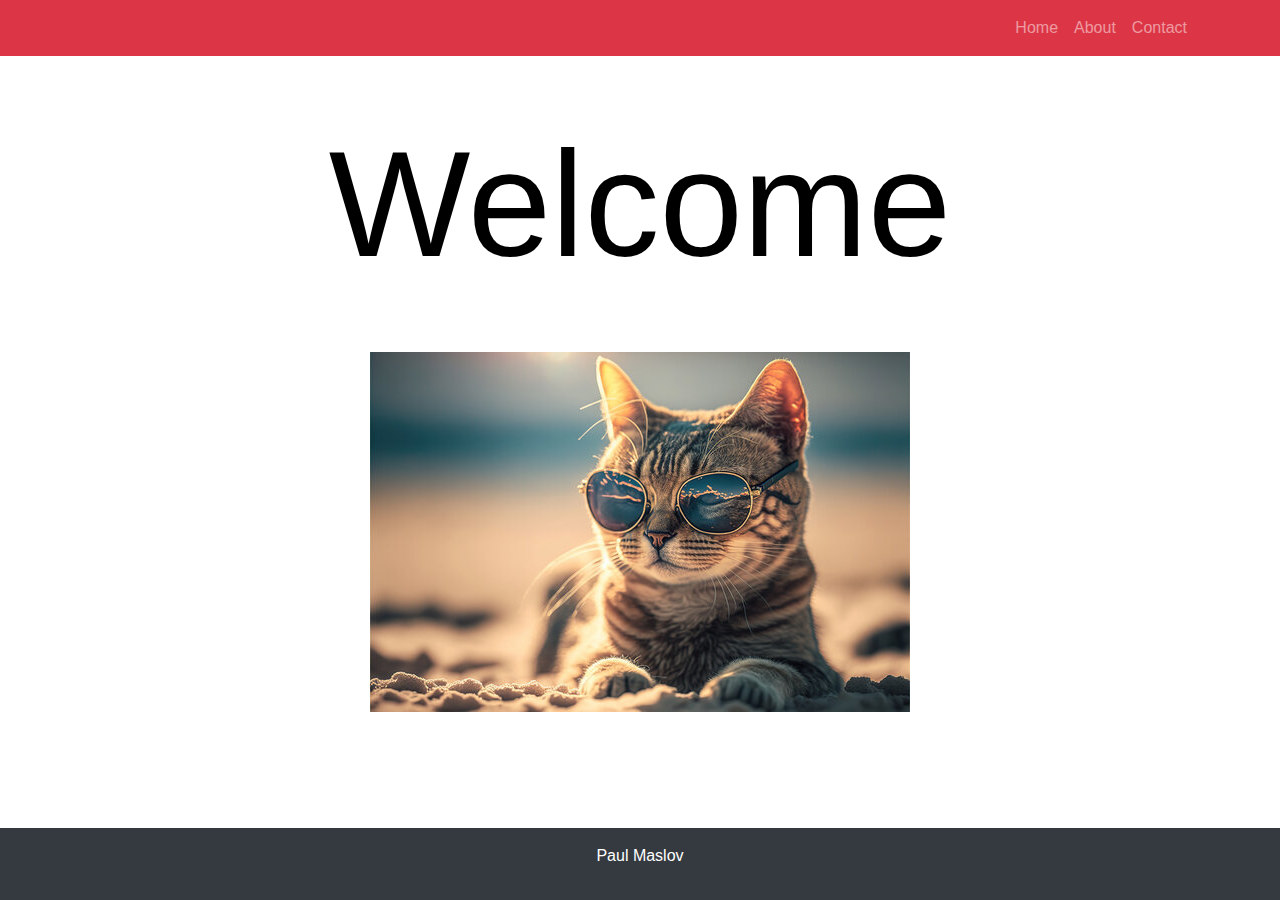
<file: index.html>
<!DOCTYPE html>
<html lang="en">
<head>
    <meta charset="UTF-8">
    <meta name="viewport" content="width=device-width, initial-scale=1.0">
    <title>Home</title>
    <link rel="stylesheet" href="https://stackpath.bootstrapcdn.com/bootstrap/4.5.2/css/bootstrap.min.css">
    <link rel="stylesheet" href="css/styles.css">
</head>
<body class="d-flex flex-column">
    <nav class="navbar navbar-expand-lg navbar-dark bg-danger">
        <div class="container">
            <div class="collapse navbar-collapse" id="navbarNav">
                <ul class="navbar-nav ml-auto">
                    <li class="nav-item">
                        <a class="nav-link" href="index.html">Home</a>
                    </li>
                    <li class="nav-item">
                        <a class="nav-link" href="about.html">About</a>
                    </li>
                    <li class="nav-item">
                        <a class="nav-link" href="contact.html">Contact</a>
                    </li>
                </ul>
            </div>
        </div>
    </nav>
    <header class="container text-center flex-grow-1 d-flex align-items-center justify-content-center">
        <h1 class="header mb-0">Welcome</h1>
    </header>
    <main class="container text-center my-auto">
        <img src="images/cat.jpg" alt="cat image" class="img-fluid">
    </main>
    <footer class="bg-dark text-white text-center py-3">
        <p>Paul Maslov</p>
    </footer>

    <script src="https://stackpath.bootstrapcdn.com/bootstrap/4.5.2/js/bootstrap.min.js"></script>
</body>
</html>
</file>
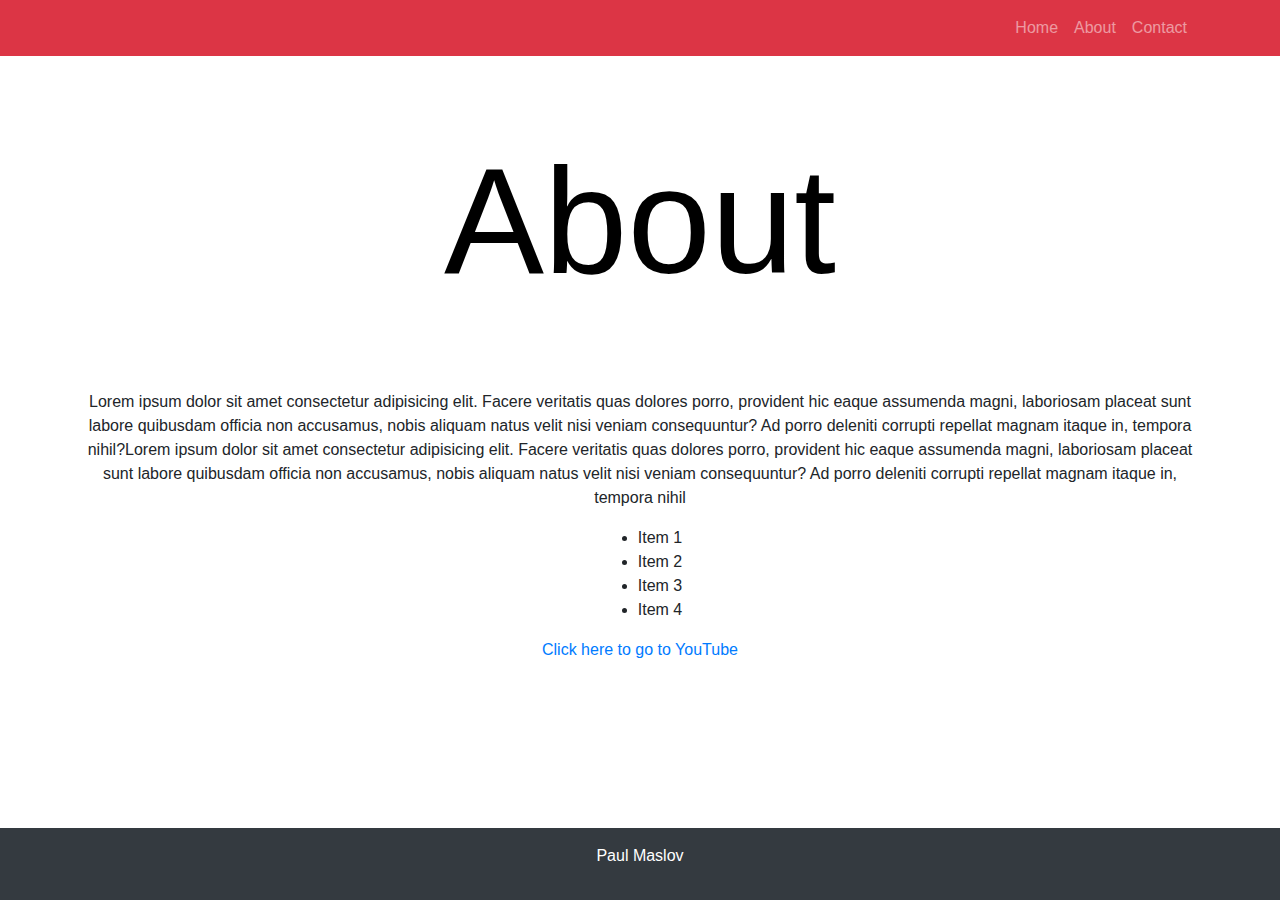
<file: about.html>
<!DOCTYPE html>
<html lang="en">
<head>
    <meta charset="UTF-8">
    <meta name="viewport" content="width=device-width, initial-scale=1.0">
    <title>About</title>
    <link rel="stylesheet" href="https://stackpath.bootstrapcdn.com/bootstrap/4.5.2/css/bootstrap.min.css">
    <link rel="stylesheet" href="css/styles.css">
</head>
<body class="d-flex flex-column h-100">
    <nav class="navbar navbar-expand-lg navbar-dark bg-danger">
        <div class="container">
            <div class="collapse navbar-collapse" id="navbarNav">
                <ul class="navbar-nav ml-auto">
                    <li class="nav-item">
                        <a class="nav-link" href="index.html">Home</a>
                    </li>
                    <li class="nav-item">
                        <a class="nav-link" href="about.html">About</a>
                    </li>
                    <li class="nav-item">
                        <a class="nav-link" href="contact.html">Contact</a>
                    </li>
                </ul>
            </div>
        </div>
    </nav>
    <header class="container text-center flex-grow-1 d-flex align-items-center justify-content-center mb-1">
        <h1 class="header mb-0">About</h1>
    </header>
    <main class="container text-center my-auto">
        <p class="mb-10">Lorem ipsum dolor sit amet consectetur adipisicing elit. Facere veritatis quas dolores porro, provident hic eaque assumenda magni,
            laboriosam placeat sunt labore quibusdam officia non accusamus, nobis aliquam natus velit nisi veniam consequuntur? Ad porro deleniti
             corrupti repellat magnam itaque in, tempora nihil?Lorem ipsum dolor sit amet consectetur adipisicing elit. Facere veritatis quas dolores porro, provident hic eaque assumenda magni,
             laboriosam placeat sunt labore quibusdam officia non accusamus, nobis aliquam natus velit nisi veniam consequuntur? Ad porro deleniti
              corrupti repellat magnam itaque in, tempora nihil</p> <!-- reduced margin-bottom -->
        
        <ul class="mx-auto" style="width: max-content;">
            <li>Item 1</li>
            <li>Item 2</li>
            <li>Item 3</li>
            <li>Item 4</li>
        </ul>
        <p class="mt-3">
            <a href="https://www.youtube.com/" target="_blank">Click here to go to YouTube</a>
        </p>
    </main>
    <footer class="bg-dark text-white text-center py-3">
        <p>Paul Maslov</p>
    </footer>

    <script src="https://stackpath.bootstrapcdn.com/bootstrap/4.5.2/js/bootstrap.min.js"></script>
</body>
</html>
</file>
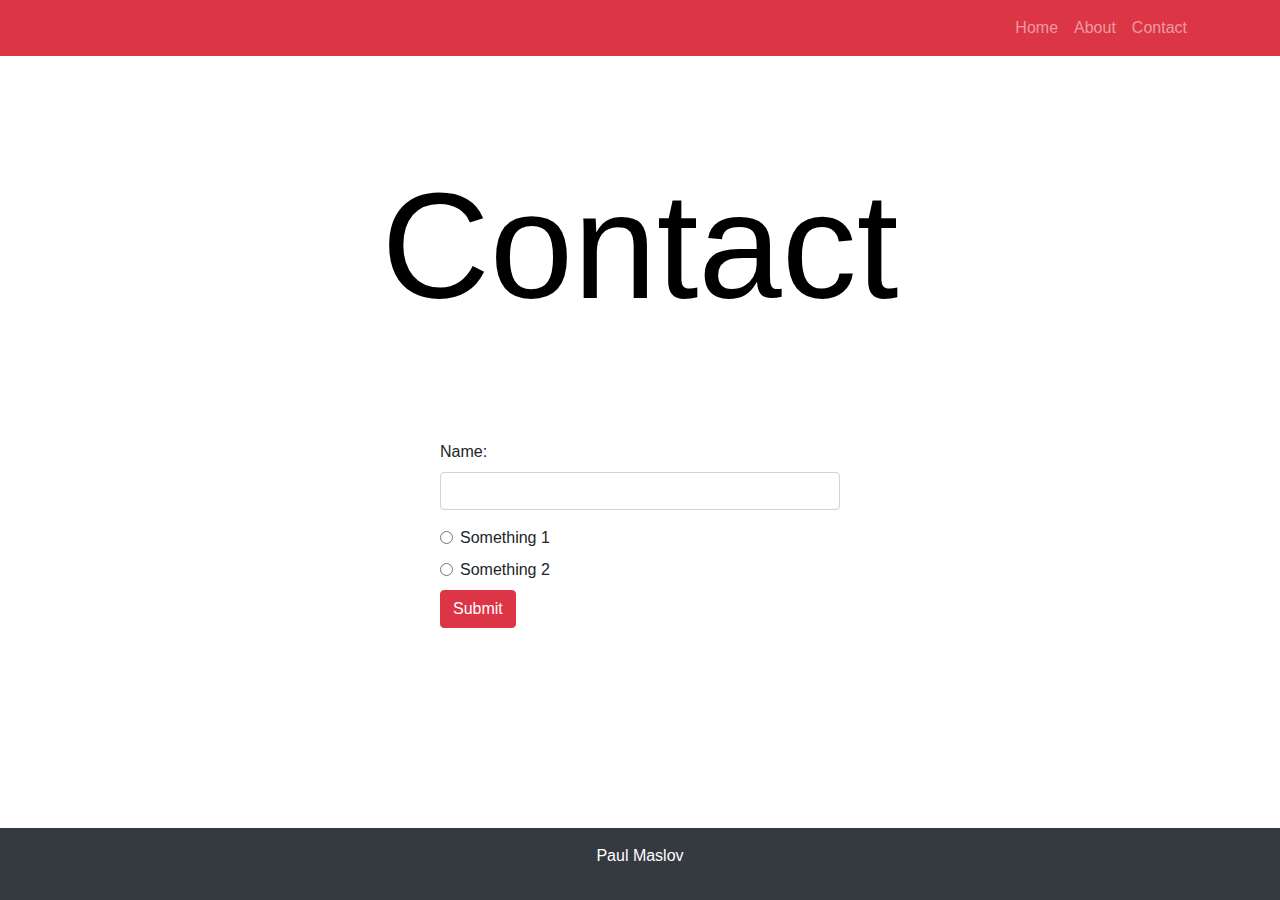
<file: contact.html>
<!DOCTYPE html>
<html lang="en">
<head>
    <meta charset="UTF-8">
    <meta name="viewport" content="width=device-width, initial-scale=1.0">
    <title>Contact</title>
    <link rel="stylesheet" href="https://stackpath.bootstrapcdn.com/bootstrap/4.5.2/css/bootstrap.min.css">
    <link rel="stylesheet" href="css/styles.css">
</head>
<body class="d-flex flex-column h-100">
    <nav class="navbar navbar-expand-lg navbar-dark bg-danger">
        <div class="container">
            <div class="collapse navbar-collapse" id="navbarNav">
                <ul class="navbar-nav ml-auto">
                    <li class="nav-item">
                        <a class="nav-link" href="index.html">Home</a>
                    </li>
                    <li class="nav-item">
                        <a class="nav-link" href="about.html">About</a>
                    </li>
                    <li class="nav-item">
                        <a class="nav-link" href="contact.html">Contact</a>
                    </li>
                </ul>
            </div>
        </div>
    </nav>
    <header class="container text-center flex-grow-1 d-flex align-items-center justify-content-center mb-1">
        <h1 class="header mb-0">Contact</h1>
    </header>
    <!--used this for form: https://getbootstrap.com/docs/4.0/components/forms/-->
    <main class="container text-center my-auto">
        <form class="text-left mx-auto" style="max-width: 400px;">
            <div class="form-group">
                <label for="name">Name:</label>
                <input type="text" class="form-control" id="name" name="name">
            </div>

            <div class="form-check mb-2">
                <input class="form-check-input" type="radio" name="inquiry" id="generalInquiry" value="general">
                <label class="form-check-label" for="generalInquiry">
                    Something 1
                </label>
            </div>
            <div class="form-check mb-2">
                <input class="form-check-input" type="radio" name="inquiry" id="feedbackInquiry" value="feedback">
                <label class="form-check-label" for="feedbackInquiry">
                    Something 2
                </label>
            </div>
            
            <input type="submit" class="btn btn-danger" value="Submit">
        </form>
    </main>
    <footer class="bg-dark text-white text-center py-3">
        <p>Paul Maslov</p>
    </footer>

    <script src="https://stackpath.bootstrapcdn.com/bootstrap/4.5.2/js/bootstrap.min.js"></script>
</body>
</html>
</file>
<file: css/styles.css>
body {
    font-family: Arial, sans-serif;
    display: flex;
    flex-direction: column;
    min-height: 100vh;
}

header, main {
    flex: 1;
}

.header {
    color: black;
    font-size: 150px; 
}


footer {
    background-color: #333;
}


.text {
    margin-right: 500px;
    margin-left: 500px;
    text-align: center;
}

.list {
    display: flex;
    justify-content: center;
    align-items: center;
    flex-direction: column;
}

.link {
    display: flex;
    justify-content: center;
    align-items: center;
}
</file>
